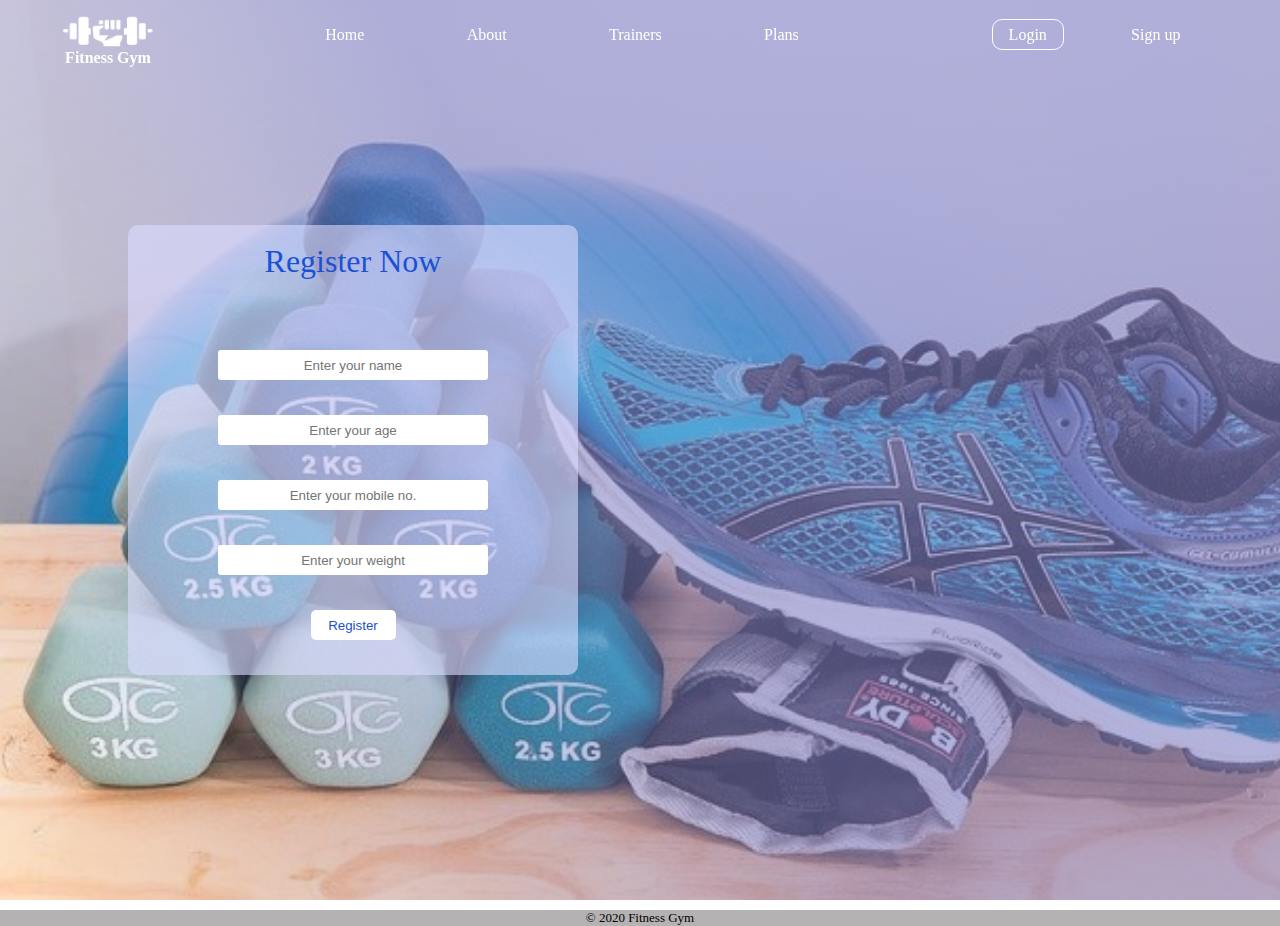
<file: website_one/index.html>
<!DOCTYPE html>
<html lang="en" dir="ltr">
  <head>
    <meta charset="utf-8" name="viewport" content="width=device-width, initial-scale=1">
    <title>Fitness Gym</title>

    <!-- bootstrap files -->

    <!-- <link rel="stylesheet" href="bootstrap-4.5.0-dist/css/bootstrap.min.css">
    <script src="https://code.jquery.com/jquery-3.5.1.slim.min.js" integrity="sha384-DfXdz2htPH0lsSSs5nCTpuj/zy4C+OGpamoFVy38MVBnE+IbbVYUew+OrCXaRkfj" crossorigin="anonymous"></script>
    <script src="https://cdn.jsdelivr.net/npm/popper.js@1.16.1/dist/umd/popper.min.js" integrity="sha384-9/reFTGAW83EW2RDu2S0VKaIzap3H66lZH81PoYlFhbGU+6BZp6G7niu735Sk7lN" crossorigin="anonymous"></script>
    <script src="bootstrap-4.5.0-dist/js/bootstrap.min.js"></script> -->

    <!-- local attachments -->

    <link rel = "stylesheet" href = "css/style.css">

  </head>
  <body>
    <header>
      <nav>
        <div id="logo">
          <img src="images/logo.png" id = "image"/>
          <h3> Fitness Gym </h3>
        </div>
        <ul id="mid">
          <li><a href="#">Home</a></li>
          <li><a href="#">About</a></li>
          <li><a href="#">Trainers</a></li>
          <li><a href="#">Plans</a></li>
        </ul>
        <ul id="right">
          <li><a href="#" id="login">Login</a></li>
          <li><a href="#">Sign up</a></li>
        </ul>
      </nav>
      <div id="f-register">
        <div class="login-head">Register Now</div>
      <form action="login.php" class = "container">
        <div id="input1">
          <input name ="name" type = "text" placeholder="Enter your name">
        </div>
        <div id="input2">
          <input name ="name" type = "text" placeholder="Enter your age">
        </div>
        <div id="input3">
          <input name ="name" type = "tel" placeholder="Enter your mobile no.">
        </div>
        <div id="input4">
          <input name ="name" type = "text" placeholder="Enter your weight">
        </div>
        <button type="submit" class = "btn" id ="submit">Register</button>
      </form>
      </div>
    </header>
    <section>
      <!-- <article id="grid">
        <div class="box" id="box1"></div>
        <div class="box" id="box2"></div>
        <div class="box" id="box3"></div>
        <div class="box" id="box4"></div>
      </article> -->
    </section>
    <footer>
      &copy; 2020 Fitness Gym
    </footer>
  </body>
</html>
</file>
<file: website_one/css/style.css>
*{
    box-sizing: border-box;
}
    body{
        margin: 0px;
    }
        header{
            width: 100%;
            height: 100vh;
            background: linear-gradient(60deg, transparent, rgba(130,130,200, 0.6) 50%), url(../images/background.jpg);
            background-repeat: no-repeat;
            background-size: cover;
        }
            nav{
                position: fixed;
                width: 100%;
                height: 70px;
                display: flex;
                z-index:1;
                align-items: center;
                justify-content: space-around;
            }
                #logo{
                    display: inline-block;
                    /* border:2px solid green; */
                    color:white;
                }
                    #image{
                        width: 100px;
                        height: 40px;
                        filter: invert(100%);
                    }
                    h3{
                        line-height: 5px;
                        margin: 0px;
                        text-align:center;
                        font-size:1em;
                        cursor: context-menu;
                    }
                #mid{
                    /* border: 2px solid red; */
                    flex-basis: 45vw;
                    padding: 0px;
                    display: flex;
                    justify-content: space-around;
                }
                #right{
                    flex-basis: 20vw;
                    /* border: 2px solid blue; */
                    display: flex;
                    padding: 0px;
                    justify-content: space-around;
                }
                    #login{
                        border: 1px solid white;
                        border-radius: 10px;
                    }
                    #login:hover{
                        color: rgb(176 175 217);
                        background-color: white;
                    }
                nav ul li{
                    list-style: none;
                    display: inline-block;
                }
                    li a{
                        text-decoration: none;
                        color: white;
                        padding: 6px 16px;
                    }
                    a:hover{
                        font-weight: 600;
                    }
            #f-register{
                position: absolute;
                top: 25vh;
                left: 10%;
                display: flex;
                flex-direction: column;
                align-items: center;
                width: 50vh;
                /* border: 2px solid blue; */
                height: 50vh;
                justify-content: space-between;
                border-radius: 10px;
                background-color: rgba(220,220,255,0.6);
            }
                .login-head{
                    text-align: center;
                    font-size: 2em;
                    padding:2vh;
                    color: #1b51d5;
                }
                .container{
                    display: flex;
                    flex-direction: column;
                    align-items: center;
                    width: 50vh;
                    /* border: 2px solid blue; */
                    height: 40vh;
                    justify-content: space-evenly;
                    border-radius: 10px;
                }
                    input{
                        border-radius: 3px;
                        width: 30vh;
                        outline: none;
                        height: 30px;
                        text-align: center;
                        border: none;
                    }
                    input:focus, input:hover, #submit:hover{
                        background-color: rgb(240,240,240) !important;
                        box-shadow: -1px -1px 2px rgba(255,255,255,0.5), 1px 1px 2px rgba(70,70,70,0.12), inset -4px -4px 3px rgba(255,255,255,1), inset 4px 4px 3px rgba(70,70,70,0.2);
                    }
                    #submit{
                        border-radius: 5px;
                        background-color: white;
                        border:none;
                        height: 30px;
                        width: 85px;
                        color: #1b51d5;
                    }
                    #submit:hover{
                        cursor: pointer;
                    }
        #grid{
            display:flex;
            border:2px solid black;
            margin: 5vh 0px;
            height: 50vh;
        }
        footer{
            font-size: small;
            text-align: center;
            width: 100%;
            margin-top:10px;
            background-color: rgb(180 178 178);
        }

/* Media Queries */

@media (max-width:820px){
    #mid{
        flex-basis: 35vw;
    }
    #right{
        flex-basis: 25vw;
    }
}

@media (max-width:628px){
     #mid{
        display:none;
    }
    #right{
        flex-basis: 35vw;
    }
    #f-register{
        left: 15%;
    }
}
</file>
